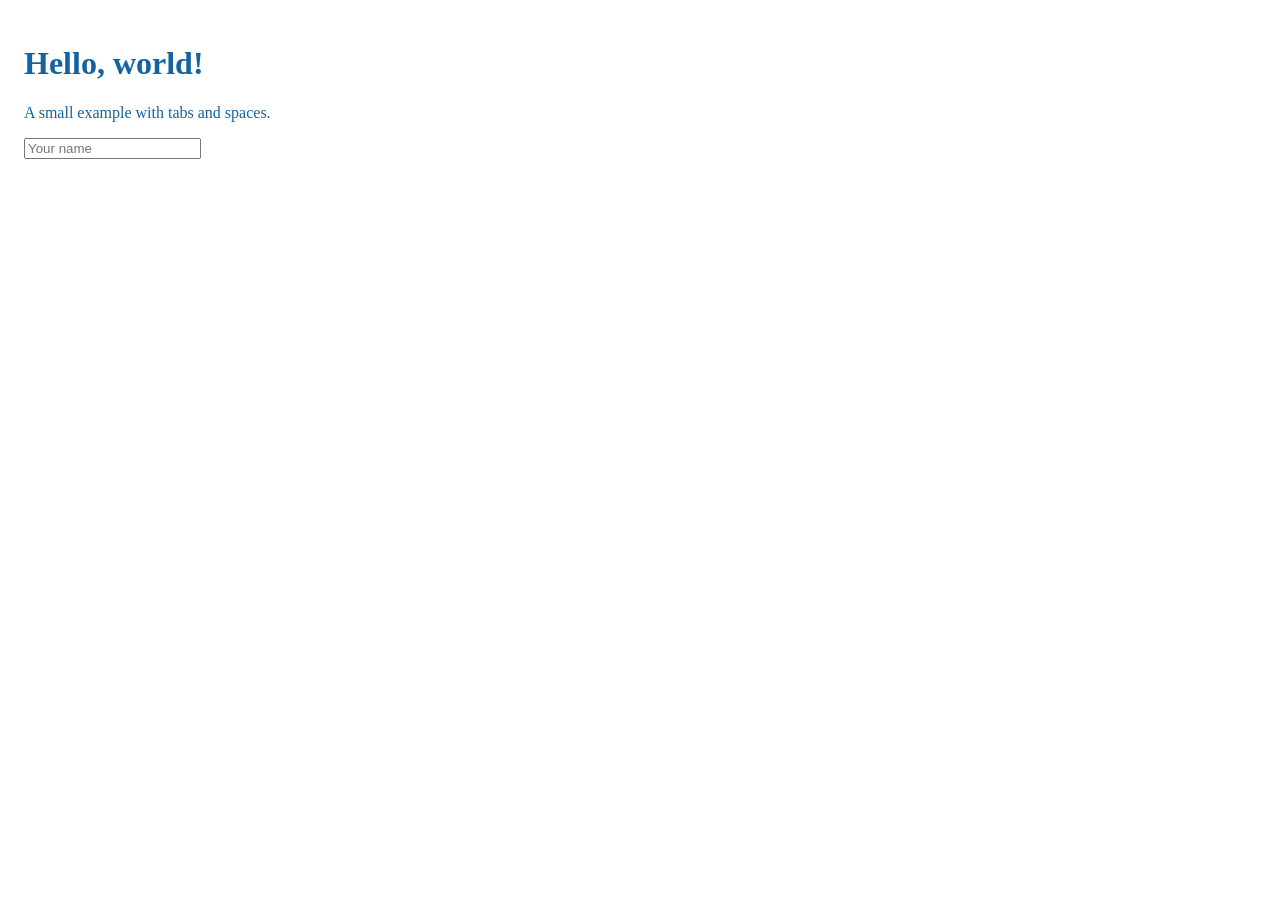
<file: examples/index.html>
<!DOCTYPE html>
<html lang="en">
  <head>
    <meta charset="UTF-8">
    <title>Example &amp; Demo</title>
    <style>
      /* Inline style comment */
      .card { color: #1463a0; padding: 16px; }
    </style>
  </head>
  <body>
    <!-- An HTML comment -->
    <main class="card" data-id="42">
      <h1>Hello, world!</h1>
      <p>A small example with tabs and spaces.</p>
      <input type="text" placeholder="Your name">
    </main>
    <script>const greeting = "Hello";</script>
  </body>
</html>
<!-- final line on next screenshot -->
</file>
